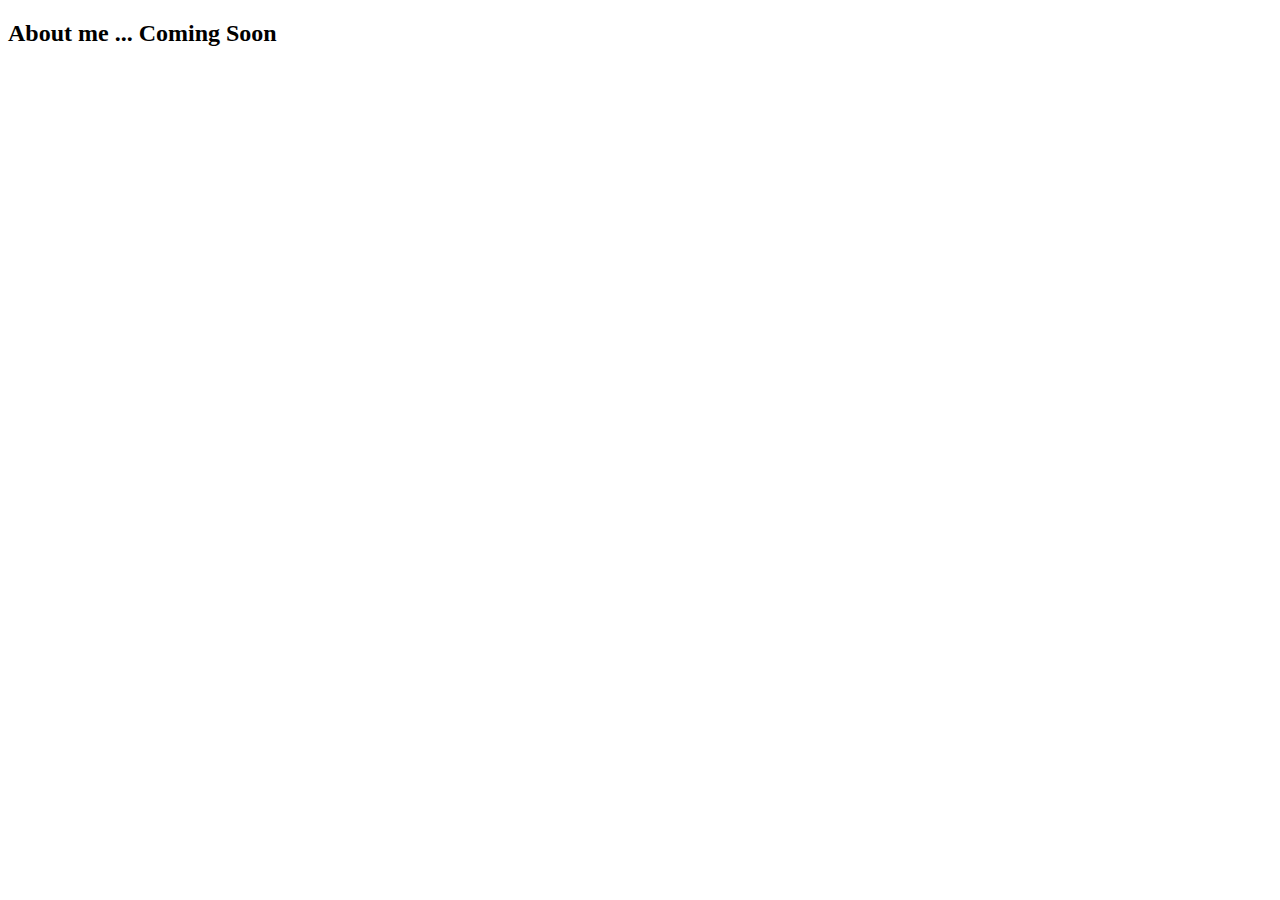
<file: about.html>
<!DOCTYPE html>

<!--
    ABOUT.HTML

    - Explain myself


-->


<html>
<head>
    <meta charset="utf-8" />
    <title>About Me</title>
</head>
<body>
    <h2>About me ... Coming Soon</h2>
</body>
</html>
</file>
